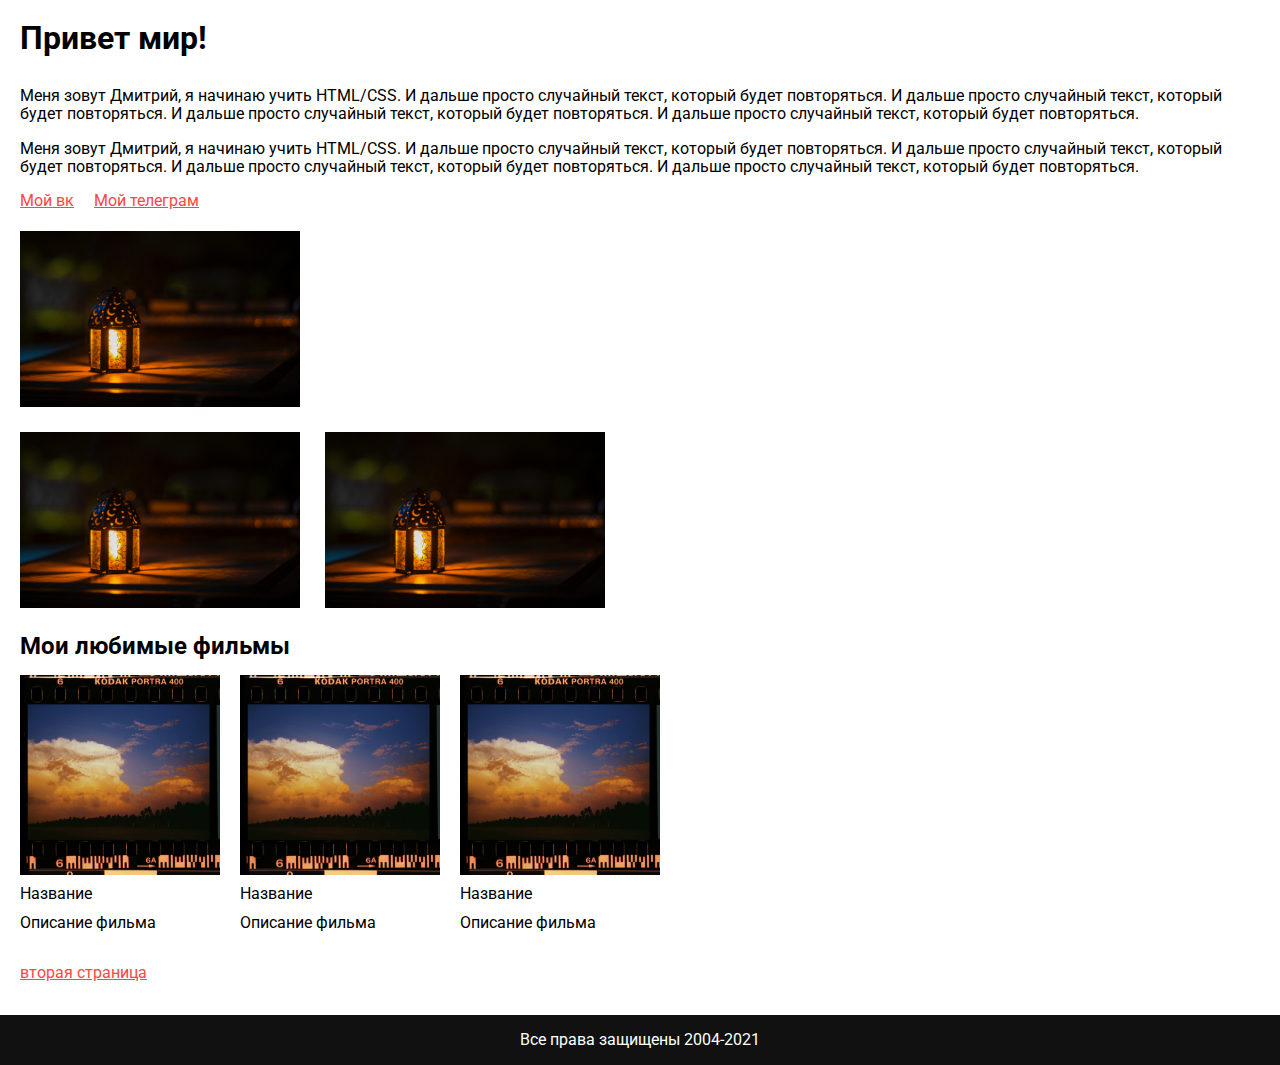
<file: index.html>
<html lang="ru">
<head>
   <meta charset="UTF-8">
   <meta http-equiv="X-UA-Compatible" content="IE=edge">
   <meta name="viewport" content="width=device-width, initial-scale=1.0">
   <link rel="stylesheet" href="css/normalize.css">
   <link rel="stylesheet" href="css/style.css">
   <title>HomeWork 1</title>
</head>
<body>
   <section id="about" class="about">
      <div class="container">
         <h1>Привет мир!</h1>
         <p>Меня зовут Дмитрий, я начинаю учить HTML/CSS. И дальше просто случайный текст, который будет повторяться. 
            И дальше просто случайный текст, который будет повторяться.  И дальше просто случайный текст, который будет повторяться.  
            И дальше просто случайный текст, который будет повторяться.</p>
         <p>Меня зовут Дмитрий, я начинаю учить HTML/CSS. И дальше просто случайный текст, который будет повторяться. 
            И дальше просто случайный текст, который будет повторяться.  И дальше просто случайный текст, который будет повторяться.  
            И дальше просто случайный текст, который будет повторяться.</p>   
         <div class="link">
            <a href="https://vk.com/mr.somfergo" target="_blank">Мой вк</a>
            <a href="https://t.me/MrSomFeRGO" target="_blank">Мой телеграм</a>
         </div>
         <div class="photos">
            <img src="img/lamp.jpg" alt="lamp">
         </div>
         <div class="photos">
            <img src="img/lamp.jpg" alt="lamp">
            <img src="img/lamp.jpg" alt="lamp">
         </div>
         <h2>Мои любимые фильмы</h2>
         <div class="films">
            <div>
               <img src="img/film.jpg" alt="film">
               <p>Название</p>
               <p>Описание фильма</p>
            </div>
            <div>
               <img src="img/film.jpg" alt="film">
               <p>Название</p>
               <p>Описание фильма</p>
            </div>
            <div>
               <img src="img/film.jpg" alt="film">
               <p>Название</p>
               <p>Описание фильма</p>
            </div>
         </div>
         <a href="page2.html">вторая страница</a>
      </div>
   </section>
   <footer id="footer" class="footer">
      <div class="container">
         <p>Все права защищены 2004-2021</p>
      </div>
   </footer>
</body>
</html>
</file>
<file: css/style.css>
@import url('https://fonts.googleapis.com/css2?family=Roboto:wght@400;700&display=swap');

html,
body {
   font-family: 'Roboto', sans-serif;
}

.container {
   /* width: 1280px;
   margin: 0 auto; */
   /* Лучше делать .container как я написал. Избегай значений фикисрованной ширины */
   width: 100%;
   margin: 0 auto;
   max-width: 1280px;
}

.about {
   margin: 0 0 32px 0;
}

.about>.container>h1 {
   margin: 20px 0 30px 20px;
}

.about>.container>p {
   margin: 0 20px 16px 20px;
}

.link {
   display: flex;
}

.link>a {
   margin: 0 0 20px 20px;
   color: #FF4646;
}

.about>.container>.photos {
   display: flex;
}

.about>.container>.photos>img {
   width: 280px;
   height: 176px;
   margin-bottom: 25px;
}

.about>.container>.photos>img:first-child {
   margin: 0 25px 25px 20px;
}

.about>.container>h2 {
   margin: 0 0 15px 20px;
}

.films {
   display: flex;
   margin-bottom: 32px;
}

.films>div>img {
   width: 200px;
   height: 200px;
   margin: 0 0 10px 15px;
}

.films>div>img:first-child {
   margin: 0 0 10px 20px;
}

.films>div>p {
   margin: 0 0 0 20px;
}

.films>div>p:last-child {
   margin: 10px 0 0 20px;
}

.about>.container>a {
   margin: 0 0 0 20px;
   color: #FF4646;
}

.footer>.container>p {
   padding: 16px 0 16px 0;
   margin: 0;
   text-align: center;
   color: white;
   font-size: 16px;
}

.footer>.container {
   background-color: #111111;
}

.nav {
   display: flex;
   justify-content: space-between;
}

.nav_item {
   display: flex;
}

.logo {
   width: 50px;
   height: 50px;
   border-radius: 50%;
   background-color: blueviolet;
   margin: 15px 0;
}

.nav_link {
   margin: 30px 0 30px 20px;
   color: white;
}

header {
   background-color: #111111;
}

.main>.container>.photos>img {
   width: 380px;
   height: 225px;
   border-radius: 20px;
}

.main>.container>.photos {
   display: flex;
   justify-content: space-around;
   margin: 50px 48px;
}

.main>.container>h1 {
   text-align: center;
   margin: 0 0 50px 0;
}

.form {
   background-color: #E2E2E2;
   margin: 0 auto;
   width: 655px;
   height: 385px;
   border-radius: 50px;
   margin-bottom: 135px;
}

.form>p {
   padding: 20px 0 11px 85px;
   margin: 0;
}

.form>input {
   margin: 0 52px;
   width: 550px;
   height: 50px;
   border-radius: 50px;
   color: white;
   outline: none;
   border: none;
}

.form>button {
   width: 275px;
   height: 38px;
   border-radius: 50px;
   background: #FF4646;
   outline: none;
   border: none;
   margin: 23px 189px;
}

.form>button>span {
   color: white;
}

.form>button>span>img {
   margin-left: 10px;
}

.blog>.container {
   display: flex;
}

.sidebar {
   width: 265px;
   height: 945px;
   border: 2px solid #000000;
   box-sizing: border-box;
   padding: 13px 25px;
}

.posts>p {
   margin: 0 0 13px 0;
}

.posts>.post {
   margin: 0 0 13px 0;
   display: flex;

}

.posts>.post>p {
   margin: 0 0 0 10px;
   font-size: 16px;
}

.post_logo {
   width: 50px;
   height: 50px;
   background: #C4C4C4;
   flex-shrink: 0;
}

.ad>p {
   margin: 0 0 16px 0;
}

.ad_logo {
   width: 216px;
   height: 225px;
   background: #C4C4C4;
   margin-bottom: 45px;
}

.social_logos {
   display: flex;
   justify-content: space-around;
}

.social>p {
   margin: 0 0 16px 0;
}

.social_logo {
   width: 30px;
   height: 30px;
   border-radius: 50%;
   background: #C4C4C4;
}

.content {
   display: flex;
   justify-content: space-around;
   width: 100%;
   /* width: 1015px;
   height: 935px; */
   /* не стоит задавать высоту контента, там ведь может быть и 5000px. Мы этого заранее не знаем.
      Да и ширина тут не надо. Блоки сами займут необоходимую ширину.
      Если будет фиксированная ширина, но экран меньше 1015px? То начнет рушится и вылазить за экран.
   */
   padding: 10px 0 0 0;
}

.column img {
   display: block;
   width: 100%;
   height: auto;
}

.column-1 {
   width: 29%;
}

.column-2 {
   width: 21%;
}

.column-3 {
   width: 44%;
}

/* .content_post1>img {
   width: 290px;
   height: 390px;
}

.content_post1>* {
   width: 290px;
   margin: 0 0 10px 0;
}

.content_post2>img {
   width: 215px;
   height: 188px;
}

.content_post2>* {
   width: 215px;
   margin: 0 0 10px 0;
}

.content_post3>img {
   width: 450px;
   height: 250px;
}

.content_post3>* {
   width: 450px;
   margin: 0 0 10px 0;
}

.content_post2>img:last-child {
   width: 215px;
   height: 150px;
} */
</file>
